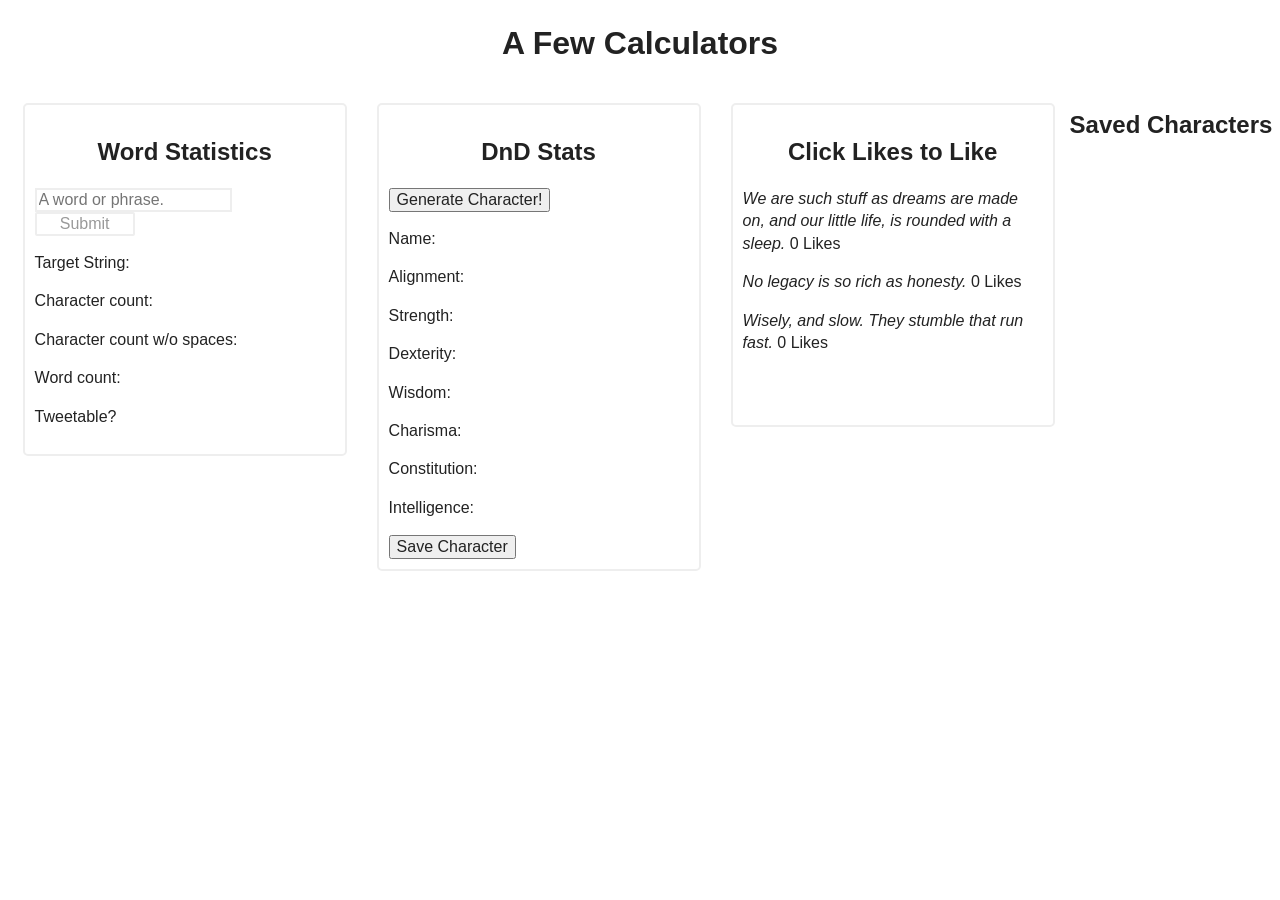
<file: calculator.html>
<!doctype html>
<html class="no-js" lang="en">
    <head>
        <meta charset="utf-8">
        <meta http-equiv="X-UA-Compatible" content="IE=edge,chrome=1">
        <title>My Cool Site</title>
        <meta name="description" content="A website showcasing the work of a studnet in the Starter League Fall 2015 class!">
        <meta name="viewport" content="width=device-width, initial-scale=1">

        <link rel="stylesheet" href="css/normalize.css">
        <link rel="stylesheet" href="css/html5boilerplate.css">
        <link rel="stylesheet" href="css/calculatorStyles.css">

        <script src="js/vendor/modernizr-2.8.3.min.js"></script>
    </head>
    <body>
        <!--[if lt IE 8]>
            <p class="browserupgrade">You are using an <strong>outdated</strong> browser. Please <a href="http://browsehappy.com/">upgrade your browser</a> to improve your experience.</p>
        <![endif]-->

        <nav>
            <h1> A Few Calculators </h1>
        </nav>
        
        <main class="calculators">
            <div class="calculator">
                <h2>Word Statistics</h2>
                <div class="calculator_form">
                    <input id="phraseInput" type="text" placeholder="A word or phrase."/>
                    <input type="submit" onclick="get_word_statistics()" />
                </div>
                <p class="stat">

                    Target String: <span id="js_target_string"> </span>
                <p class="stat">
                    Character count: <span id="js_character_count"> </span>
                </p>
                <p class="stat">
                    Character count w/o spaces: 
                    <span id="js_character_count_no_spaces"> </span>
                </p>
                <p class="stat">
                    Word count:
                    <span id="js_word_count"> </span>
                </p>
                <p class="stat">
                    Tweetable?
                    <!-- Yes if less than 140 Chars, no if greater, how many characters too many it is if no, e.g 'No, exceeded by 6 characters' -->
                    <span id="js_word_count"></span>
                </p>

            </div>
            <div class="calculator">
                <h2>DnD Stats</h2>
                <input type="submit" onclick="generate_character()" value="Generate Character!"/>
                <p class="stat">
                    Name:
                    <span id="js_dnd_name"> </span>
                </p>
                <p class="stat">
                    Alignment:
                    <span id="js_dnd_alignment"> </span>
                </p>
                <p class="stat">
                    Strength:
                    <span id="js_dnd_str"> </span>
                </p>
                <p class="stat">
                    Dexterity:
                    <span id="js_dnd_dex"> </span>
                </p>
                <p class="stat">
                    Wisdom:
                    <span id="js_dnd_wis"> </span>
                </p>
                <p class="stat">
                    Charisma:
                    <span id="js_dnd_chr"> </span>
                </p>
                <p class="stat">
                    Constitution:
                    <span id="js_dnd_con"> </span>
                </p>
                <p class="stat">
                    Intelligence:
                    <span id="js_dnd_int"> </span>
                </p>
                <input type="submit" onclick="saveCharacter()" value="Save Character" />
            </div>
            <div class="calculator">
                <h2>Click Likes to Like</h2>
                <p>
                    <em>We are such stuff as dreams are made on, and our little life, is rounded with a sleep.</em>
                    <span id="js_shake_1" onclick="clickToLike('js_shake_1');">0 Likes</span>
                </p>
                <p>
                    <em>No legacy is so rich as honesty.</em>
                    <span id="js_shake_2">0 Likes</span>
                </p>
                <p>
                    <em>Wisely, and slow. They stumble that run fast.</em>
                    <span id="js_shake_3">0 Likes</span>
                </p>

            </div>

            <div class="saved_characters">
                <h2>Saved Characters</h2>
                
            </div>
        </main>


        <script src="js/vendor/jquery-1.11.2.js"></script>
        <script src="js/calculator.js"></script>
    </body>
</html>
</file>
<file: css/html5boilerplate.css>
/*! HTML5 Boilerplate v5.0 | MIT License | http://h5bp.com/ */

html {
    color: #222;
    font-size: 1em;
    line-height: 1.4;
}

::-moz-selection {
    background: #b3d4fc;
    text-shadow: none;
}

::selection {
    background: #b3d4fc;
    text-shadow: none;
}

hr {
    display: block;
    height: 1px;
    border: 0;
    border-top: 1px solid #ccc;
    margin: 1em 0;
    padding: 0;
}

audio,
canvas,
iframe,
img,
svg,
video {
    vertical-align: middle;
}

fieldset {
    border: 0;
    margin: 0;
    padding: 0;
}

textarea {
    resize: vertical;
}

.browserupgrade {
    margin: 0.2em 0;
    background: #ccc;
    color: #000;
    padding: 0.2em 0;
}

/* ==========================================================================
   Media Queries
   ========================================================================== */

@media only screen and (min-width: 35em) {

}

@media print,
       (-o-min-device-pixel-ratio: 5/4),
       (-webkit-min-device-pixel-ratio: 1.25),
       (min-resolution: 120dpi) {

}

/* ==========================================================================
   Helper classes
   ========================================================================== */

.hidden {
    display: none !important;
    visibility: hidden;
}

.visuallyhidden {
    border: 0;
    clip: rect(0 0 0 0);
    height: 1px;
    margin: -1px;
    overflow: hidden;
    padding: 0;
    position: absolute;
    width: 1px;
}

.visuallyhidden.focusable:active,
.visuallyhidden.focusable:focus {
    clip: auto;
    height: auto;
    margin: 0;
    overflow: visible;
    position: static;
    width: auto;
}

.invisible {
    visibility: hidden;
}

.clearfix:before,
.clearfix:after {
    content: " ";
    display: table;
}

.clearfix:after {
    clear: both;
}

.clearfix {
    *zoom: 1;
}

/* ==========================================================================
   Print styles
   ========================================================================== */

@media print {
    *,
    *:before,
    *:after {
        background: transparent !important;
        color: #000 !important;
        box-shadow: none !important;
        text-shadow: none !important;
    }

    a,
    a:visited {
        text-decoration: underline;
    }

    a[href]:after {
        content: " (" attr(href) ")";
    }

    abbr[title]:after {
        content: " (" attr(title) ")";
    }

    a[href^="#"]:after,
    a[href^="javascript:"]:after {
        content: "";
    }

    pre,
    blockquote {
        border: 1px solid #999;
        page-break-inside: avoid;
    }

    thead {
        display: table-header-group;
    }

    tr,
    img {
        page-break-inside: avoid;
    }

    img {
        max-width: 100% !important;
    }

    p,
    h2,
    h3 {
        orphans: 3;
        widows: 3;
    }

    h2,
    h3 {
        page-break-after: avoid;
    }
}
</file>
<file: css/calculatorStyles.css>
h1, h2 {
	text-align: center;
}
.calculator {
	border-radius: 5px;
	border : 2px solid #eee;
	min-height: 300px;
	flex-basis: 300px;
	margin: 15px;
	padding: 10px;
}

.calculators {
	display: flex;
	flex-direction: row;
	flex-wrap: wrap;
	justify-content: center;
	align-items: flex-start;
}

.calculator_form input[type='text'] {
	width: 189px;
	border: 2px solid #eee;
}
.calculator_form input[type='submit'] {
	width: 100px;
	color: #999;
	padding: 1px;
	border: 2px solid #eee;
	border-radius: 2px;
	background-color: white;
}
</file>
